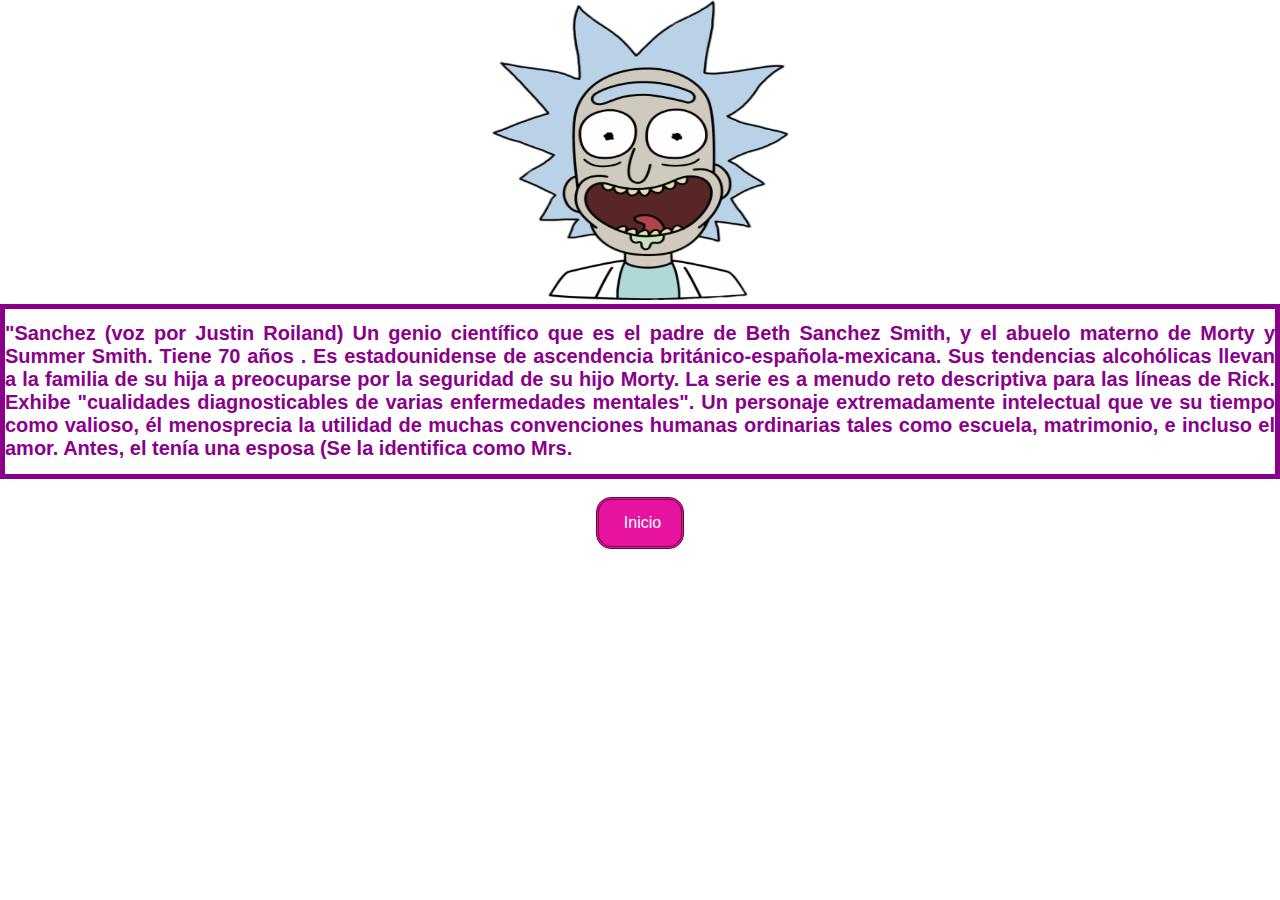
<file: src/imagen.html>
<!DOCTYPE html>
<html lang="en">

<head>
  <meta charset="UTF-8">
  <meta name="viewport" content="width=device-width, initial-scale=1.0">
  <title>Document</title>
  <link rel="stylesheet" href="style.css" />
</head>

<body>



  <center> <img src="rick1.png" height="200" class="imagen1" /></center>
  <div class="informacion1" id="texto">
    <h1> "Sanchez (voz por Justin Roiland) Un genio científico que es el padre de Beth Sanchez Smith, y el abuelo
      materno de Morty y Summer Smith. Tiene 70 años .
      Es estadounidense de ascendencia británico-española-mexicana.
      Sus tendencias alcohólicas llevan a la familia de su hija a preocuparse por la seguridad de su hijo Morty.
      La serie es a menudo reto descriptiva para las líneas de Rick. Exhibe "cualidades diagnosticables de varias
      enfermedades mentales".
      Un personaje extremadamente intelectual que ve su tiempo como valioso, él menosprecia la utilidad de muchas
      convenciones humanas ordinarias tales como escuela,
      matrimonio, e incluso el amor. Antes, el tenía una esposa (Se la identifica como Mrs.
    </h1>

  </div>
  </br>

  <div class="boton1">
    <a href="nosotros.html" class="button">Inicio</a>
  </div>
</body>

</html>
</file>
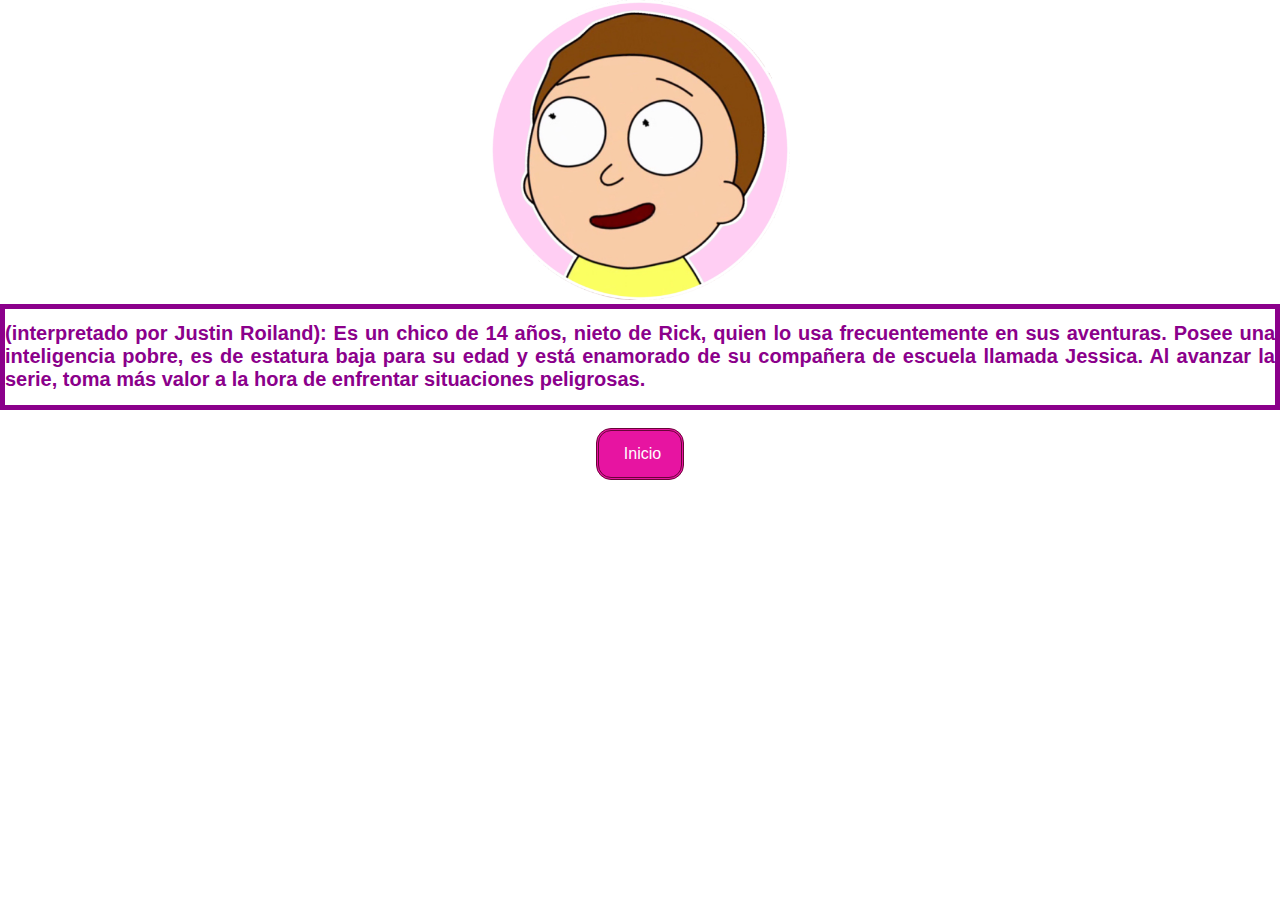
<file: src/imagen1.html>
<!DOCTYPE html>
<html lang="en">

<head>
  <meta charset="UTF-8">
  <meta name="viewport" content="width=device-width, initial-scale=1.0">
  <title>Document</title>
  <link rel="stylesheet" href="style.css" />
</head>

<body>




  <center> <img src="rick6.png" height="200" class="imagen1" /></center>
  <div class="informacion1" id="texto">


    <h1> (interpretado por Justin Roiland): Es un chico de 14 años, nieto de Rick,
      quien lo usa frecuentemente en sus aventuras. Posee una inteligencia pobre,
      es de estatura baja para su edad y está enamorado de su compañera de escuela llamada Jessica.
      Al avanzar la serie, toma más valor a la hora de enfrentar situaciones peligrosas.

    </h1>

  </div>
  </br>
  <div class="boton1">
    <a href="nosotros.html">Inicio</a>
  </div>
</body>

</html>
</file>
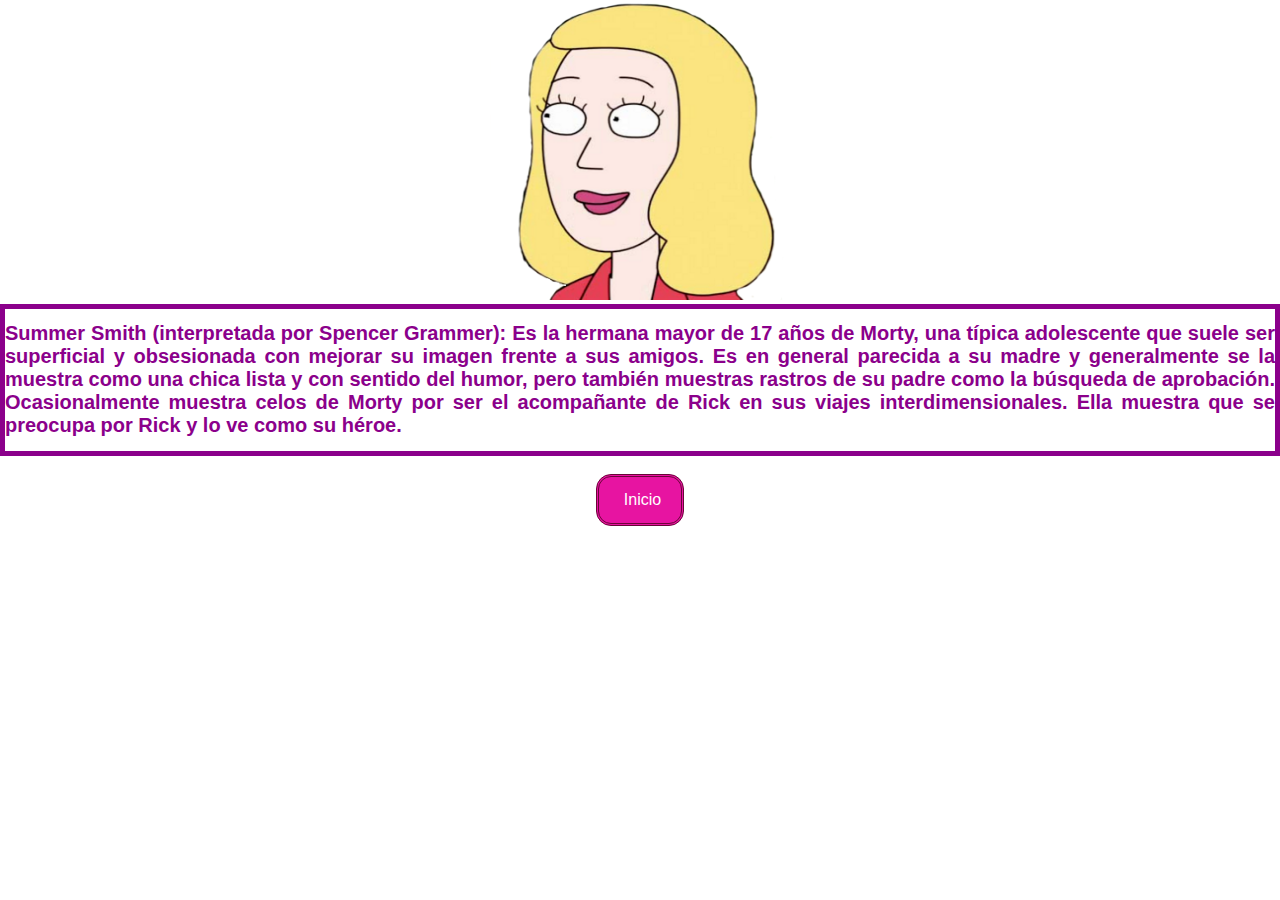
<file: src/imagen2.html>
<!DOCTYPE html>
<html lang="en">

<head>
  <meta charset="UTF-8" />
  <meta name="viewport" content="width=device-width, initial-scale=1.0" />
  <title>Document</title>
  <link rel="stylesheet" href="style.css" />
</head>

<body>

  <center> <img src="rick3.png" height="200" class="imagen1" /></center>
  <div class="informacion1" id="texto">


    <h1>
      Summer Smith (interpretada por Spencer Grammer): Es la hermana mayor
      de 17 años de Morty, una típica adolescente que suele ser superficial
      y obsesionada con mejorar su imagen frente a sus amigos. Es en general
      parecida a su madre y generalmente se la muestra como una chica lista
      y con sentido del humor, pero también muestras rastros de su padre
      como la búsqueda de aprobación. Ocasionalmente muestra celos de Morty
      por ser el acompañante de Rick en sus viajes interdimensionales. Ella
      muestra que se preocupa por Rick y lo ve como su héroe.
    </h1>
  </div>
  </br>
  <div class="boton1">
    <a href="nosotros.html">Inicio</a>
  </div>
</body>

</html>
</file>
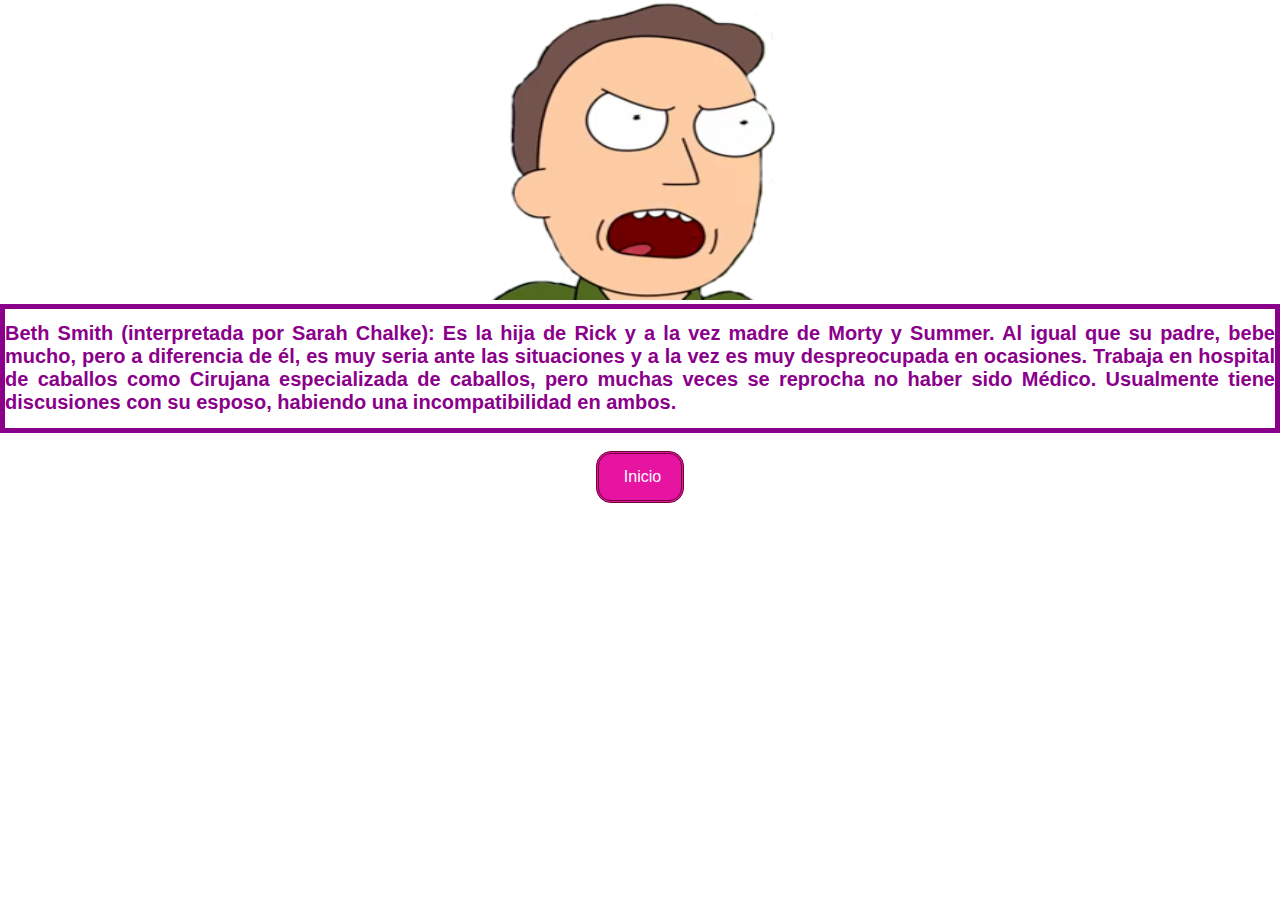
<file: src/imagen3.html>
<!DOCTYPE html>
<html lang="en">

<head>
    <meta charset="UTF-8">
    <meta name="viewport" content="width=device-width, initial-scale=1.0">
    <title>Document</title>
    <link rel="stylesheet" href="style.css" />
</head>

<body>
    <center> <img src="rick4.png" height="200" class="imagen1" /></center>
    <div class="informacion1" id="texto">


        <h1> Beth Smith (interpretada por Sarah Chalke): Es la hija de Rick y a la vez madre de Morty y Summer.
            Al igual que su padre, bebe mucho, pero a diferencia de él,
            es muy seria ante las situaciones y a la vez es muy despreocupada en ocasiones.
            Trabaja en hospital de caballos como Cirujana especializada de caballos,
            pero muchas veces se reprocha no haber sido Médico.
            Usualmente tiene discusiones con su esposo, habiendo una incompatibilidad en ambos.
        </h1>

    </div>
    </br>
    <div class="boton1">
        <a href="nosotros.html" class="button">Inicio</a>
    </div>
</body>

</html>
</file>
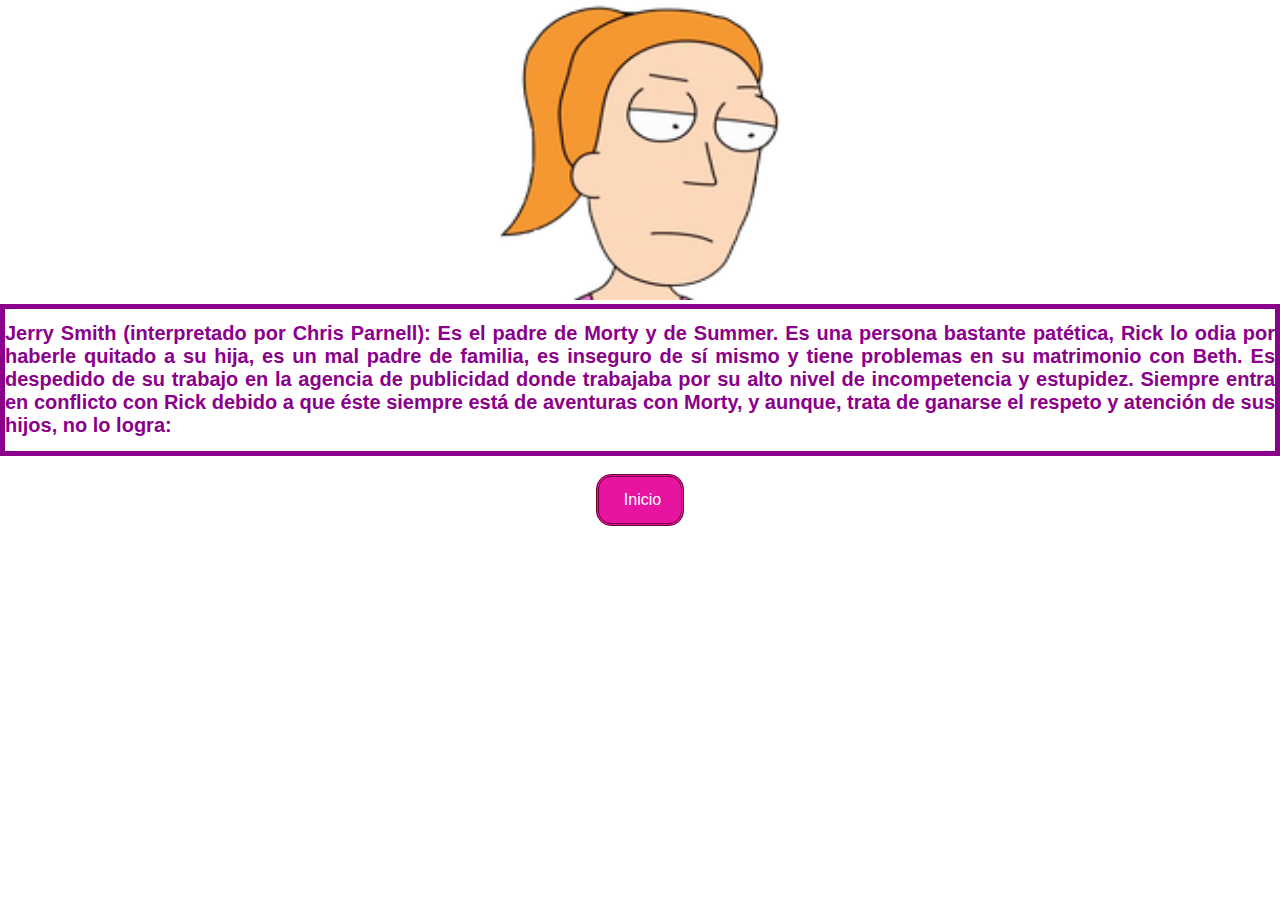
<file: src/imagen4.html>
<!DOCTYPE html>
<html lang="en">

<head>
    <meta charset="UTF-8">
    <meta name="viewport" content="width=device-width, initial-scale=1.0">
    <title>Document</title>
    <link rel="stylesheet" href="style.css" />
</head>

<body>
    <center> <img src="rick 5.png" height="200" class="imagen1" /></center>
    <div class="informacion1" id="texto">


        <h1> Jerry Smith (interpretado por Chris Parnell): Es el padre de Morty y de Summer.
            Es una persona bastante patética, Rick lo odia por haberle quitado a su hija,
            es un mal padre de familia, es inseguro de sí mismo y tiene problemas en su matrimonio con Beth.
            Es despedido de su trabajo en la agencia de publicidad donde trabajaba por su alto nivel de incompetencia
            y estupidez. Siempre entra en conflicto con Rick debido a que éste siempre está de aventuras con Morty,
            y aunque, trata de ganarse el respeto y atención de sus hijos, no lo logra:
        </h1>

    </div>
    </br>
    <div class="boton1">
        <a href="nosotros.html" class="button">Inicio</a>
    </div>
</body>

</html>
</file>
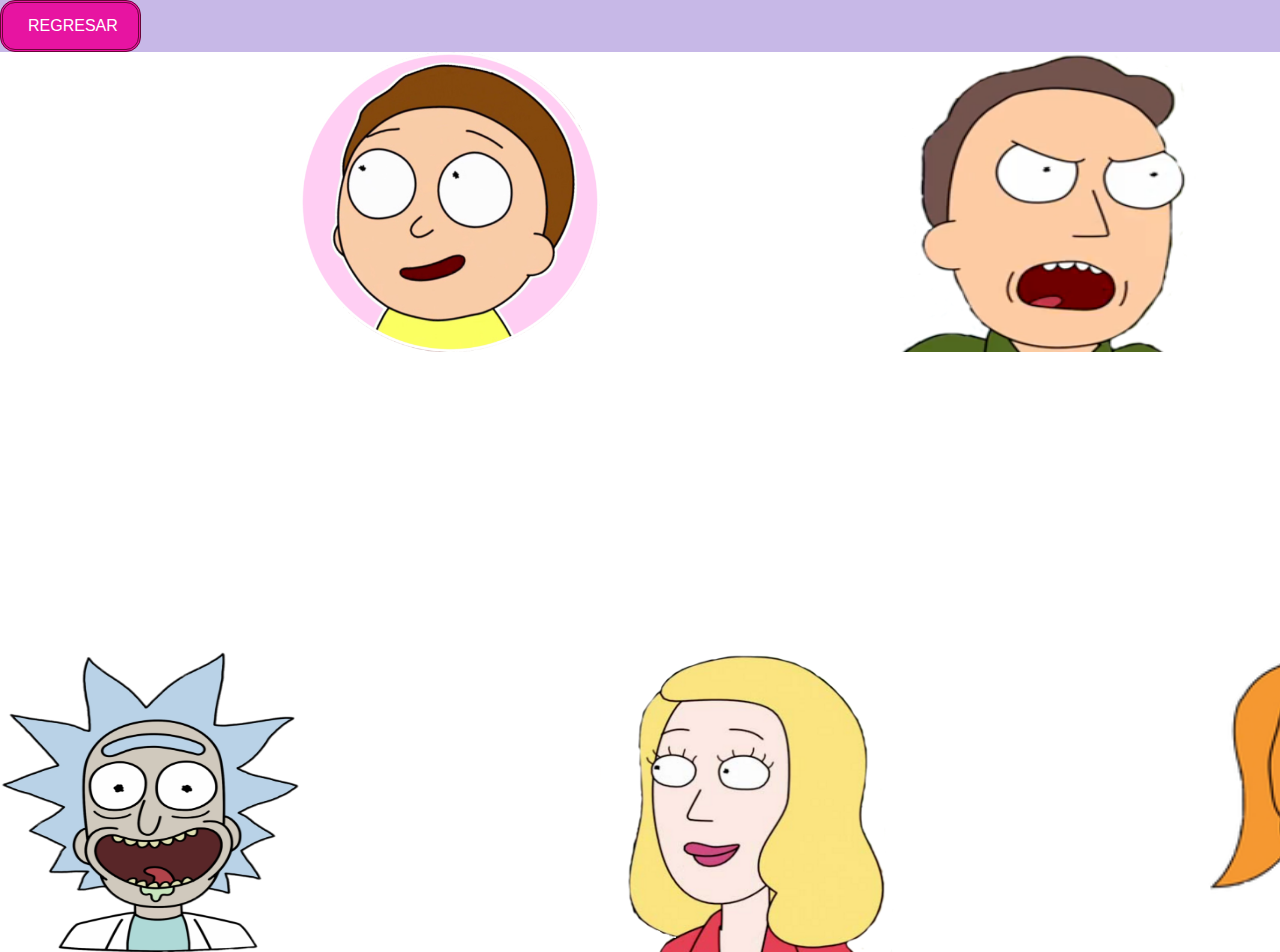
<file: src/nosotros.html>
<html lang="es">
  <head>
    <meta charset="UTF-8" />
    <title>Data Lovers</title>
    <meta name="viewport" content="width=device-width, initial-scale=1.0" />
    <meta http-equiv="X-UA-Compatible" content="ie=edge" />
    <link rel="stylesheet" href="style.css" />
  </head>
  <body>
    <header class="titulo">
      <a href="index.html" class="button" id="reg">REGRESAR </a>
     </header>

    <div class="botoness">
      <a href="imagen.html">
        <img src="rick1.png" alt="Submit" class="imagen1" />
      </a>

      <a href="imagen1.html">
        <img src="rick6.png" alt="Submit" class="imagen1" />
      </a>

      <a href="imagen2.html">
        <img src="rick3.png" alt="Submit" class="imagen1" />
      </a>

      <a href="imagen3.html">
        <img src="rick4.png" alt="Submit" class="imagen1" />
      </a>
      <a href="imagen4.html">
        <img src="rick 5.png" alt="Submit" class="imagen1" />
      </a>
    </div>
    <div id="root"></div>
    

<script type="module" src="main.js"></script>

  </body>
</html>
</file>
<file: src/style.css>
/* BOX SIZING */


/******* GLOBALES *******/

html {
    box-sizing: border-box;
}

*,
*:before,
*:after {
    box-sizing: inherit;
}


/* SELECTORES DE ETIQUETA */

* {
    font-family: 'Dosis', sans-serif;
}

body {
    justify-content: center;
    margin: 0px;
    background-image: url(https://image.freepik.com/vector-gratis/cielo-o-cielo-naturaleza-atardecer-o-amanecer_107791-583.jpg);
    background-size: cover;
}

main {
    width: 100vw;
    height: auto;
    padding-bottom: 10rem;
   
}

.img {
    width: 100%;
}

footer {
    
    width: 100%;
    height: 25%;
    background-color:#c7b8e7;
    display: flex;
}

header {
    width: 100%;
    height: 25%;
    background-color:#c7b8e7;
    display: flex;
}

/* CLASES */


/* HEADER */

.navigation-bar {
    display: flex;
    justify-content: space-between;
    margin: 0 auto;
    align-items: center;
    /* background-color: aqua; */
}

#xd23 {
    height:150px;
    width:400px;
}

#logo {
    width: 4rem;
    justify-content: center;
    
}


/* MAIN */

.content {
    display: flex;
    flex-direction: column;
    align-items: center;
    /* background-color: blue; */
    border: none;
    margin: 500 auto;
}


/* BOTONES */


/* .navigation-bar button, */

.carousel a {
    width: 3rem;
    height: 3rem;
    border-radius: 100%;
    margin-left: -2.3rem;
    text-align: center;
    font-size: 2rem;
    display: flex;
    justify-content: space-between;
    text-decoration: none;
}

#nosotros {
    display: flex;
    color: white;
    font-size: 1.5rem;
    text-decoration: none;
    padding: 0.5rem 1rem;
    border-radius: 1rem;
}

.navigation-bar img{
    
        position: relative;
        display: inline-block;
        text-align: center;
      }
     

.carousel i {
    vertical-align: center;
}

.button,
#filter,
#order,
#nosotros,
#species {
    border-color: #00B3CC;
    cursor: pointer;
    color: white;
    background-color: #F4908A;
 
}

.button:hover,
#filter:hover,
#order:hover,
#species:hover {
    background-color: #9BF2BA;
    border-color: rgb(133, 208, 150);
    color: black;
}

#catalogo {
    width: 7rem;
    padding: 1rem;
    font-weight: 700;
    border-radius: 15px;
}

/* .order-and-filter-button {
    justify-content: space-around;
    margin: 0 auto;
    cursor: pointer;
} */

.order-and-filter-button {
    display: flex;
    justify-content: space-around;
    cursor: pointer;
}

/* CAROUSEL */

.carousel {
    width: 85vw;
    height: 50vh;
    margin: 1.5rem auto;
    justify-content: space-between;
    text-align: center;
    display: flex;
}

.slide {
    width: 300%;
    height: 120%;
    
  
}

#facts {
    width: 500%;
    height: 500%;
    margin: auto;
    background-color: rgba(255, 255, 255, .9);
    border: #9BF2BA 0.10rem solid;
}

#facts h2 {
    font-size: 1rem;
}

#facts p {
    width: 80%;
    margin: 0 auto;
    font-size: 1rem;
    margin-bottom: 1rem;
}

#facts img {
    width: 10rem;
}

.order-filter {
    height: auto;
    display: flex;
    flex-wrap: wrap;
    margin-bottom: 1rem;
}

.specie {
    display: flex;
    justify-content: center;
}


/*DATA*/

.all-data {
    display: flex;
    flex-direction: row;
    flex-wrap: wrap; /*Para alinear las tarjetas verticalmente*/
    justify-content: space-around;
    margin: 0.8rem 2rem;
    width: 90vw;
    height: 60vh;
    
    /* align-items: space-between;
    justify-items: space-between; */
}

.all-data::-webkit-scrollbar {
    background-color: #00B3CC;
    height: 0px;
    border-radius: 1rem;
    cursor: pointer;
}

.all-data::-webkit-scrollbar-thumb {
    background: pink;
    border-radius: 1rem;
}

.all-data::-webkit-scrollbar-thumb:hover {
    background: #9BF2BA;
    border-radius: 5rem;
    cursor: pointer;
}

/*fondo de la tarjeta (adelante)*/
 .data-card {
    width: 45%; 
    margin: auto;
    align-items: center;
    border: #00B3CC 0.5rem;
    justify-content: space-between; 
}


.flip-card-inner {

    transition: transform 0.6s; /* Para que le de estilo al giro en la tarjeta*/
    transform-style: preserve-3d; /* Especifica que los elementos hijos conservarán su posición 3D*/
}

.flip-card:hover .flip-card-inner {
    transform: rotateY(180deg); /*Rotar al darle click*/
}

.flip-card-front,  /*estilos para darle borde a la tarjeta, centrar la imagen, el titulo*/
.flip-card-back {
    backface-visibility: hidden;
    vertical-align: center;
    display: flex;
    flex-direction: column;
    align-items: center;
    padding: 2rem 0;
    margin-bottom: 2rem;
    height: 100%;
    border-radius: 1rem;
    -webkit-box-shadow: -9px 10px 5px 0px rgba(0, 0, 0, 0.11);
    -moz-box-shadow: -9px 10px 5px 0px rgba(0, 0, 0, 0.11);
    box-shadow: -9px 10px 5px 0px rgba(0, 0, 0, 0.11);
    background-color: rgba(255, 255, 255, 0.6);
}

.flip-card-front {  
    position: absolute;
}

.flip-card-back { /*Para que aparezca la información atrás*/
    background-color: #EBEBEB;
    color: black;
    transform: rotateY(180deg);
    border: #00B3CC 0.3rem solid;
    border-radius: 1rem;
    position: relative;
}

.info {
    max-width: 50%;
    text-align: center;
}

.icon {
    display: none;
}

.character-page {
    width: 100vw;
}

.character-name {
    font-weight: 600;
}

.character-img {
    display: flex;
    width: 60%;
    margin: 0 auto;
}

.dimension {
    font-weight: 600;
    color: rgb(38, 39, 39);
}



/*ID*/

#back,
#next {
    justify-content: center;
    align-items: center;
    text-align: center;
    margin: 25% 0 0 0;
    width: 2.5rem;
    height: 2.5rem;
}

#filter,
#order,
#species {
    width: 5rem;
    height: 2rem;
    font-size: 0.8rem;
    border-radius: 2rem;
    padding-left: 0.5rem;
    font-weight: 600;
}

#fiilter,
#order {
    flex: wrap;
    margin:0 1rem;
}

h3 {
    margin: 0;
}


option {
    background-color: white;
    color: black;
}


/* Characters */

#character-page {
    margin: 1rem 0;
}

.landing {
    display: flex;
    flex-direction: column;
    align-items: center;
}

.counter {
    display: flex;
    justify-content: center;
}

.hide {
    display: none;
}


/* RESPONSIVE */

@media only screen and (min-width:768px) {
    #logo {
        width: 8rem;
    }
    header {
        width: 100%;
        height: auto;
        /*background-color: rgba(0, 0, 0, 0.85);*/
        display: flex;
    }
    main {
        width: 1200px;
        margin: 0 auto;
    }
    .navigation-bar {
        width: 1200px;
        margin: 0 auto;
    }
    div.content {
        width: 1200px;
        margin: 0 auto;
    }
    .carousel {
        width: 1000px;
    }
    .carousel a {
        width: 2.5rem;
        height: 2.5rem;
    }
    .slide {
        width: 80%;
    }
    #facts {
        width: 80%;
        height: 80%;
    }
    #facts h2 {
        font-size: 2rem;
    }
    #facts p {
        font-size: 1.5rem;
    }

    .all-data {
        width: 1200px;
        height: 1000px;
    }
    .flip-card {
        width: 30%;
        
    }
    .flip-card-front {
        height: auto;
        background-color: #9fcaee;
    }
    .flip-card-front,
    .flip-card-back {
        width: 100%;
        margin-bottom: 5rem;
        height: 450px;
    }
    .info {
        margin-top: 1rem;
    }
    .flip-card-back .info {
        height: 100%;
    }
    .icon {
        display: block;
        justify-content: center;
        align-items: baseline;
        width: 30px;
        margin: 0 auto;
        padding: 0.5rem 0;
    }
    .all-data {
        width: 1200px;
        height: 1000px;
    }
    #filter,
    #order,
    #species {
        width: 10rem;
        height: 3rem;
        font-size: 1rem;
        margin: 0 0.5rem;
    }
}

.imagen1{
    width:300px;
    height:300px;
}
.botoness{
    display:flex;
    height: 100vh;
    align-items: flex-end;

}



.botoness a:nth-child(2){
    align-self: flex-start;
    
}



.botoness a:nth-child(4){
    align-self: flex-start;
}


 
 .a{
     
     align-self: flex-start
 }
 
 .boton1{
 text-align: center;
 }
  .boton1 a:link, a:visited
  {
     background-color:#e714a1;
     color: white;
     padding: 14px 25px;
     text-align: center;
     text-decoration: none;
     display: inline-block;
     padding-right: 20px;
     border-radius: 15px;
     border: 3px double #6b0438;
     
     
 
    
   }

   a:hover, a:active {
    background-color:purple;
  }

  .nosot{
    
        display:flex;
        height: 100vh;
        align-items: flex-end;
        text-align: ;

        
    }

    .titulo a:link, a:visited
    {
       background-color:#e714a1;
       color: white;
       padding: 14px 25px;
       text-align: center;
       text-decoration: none;
       display: inline-block;
       padding-right: 20px;
       border-radius: 15px;
       border: 3px double #6b0438;
    }



    #texto{
        text-align: justify;
        border-style: solid;
        border-width: 5px;
        font-size: 10px;
        color: darkmagenta;
        font-weight: bolder;
        background-size: contain;
        
    }
</file>
